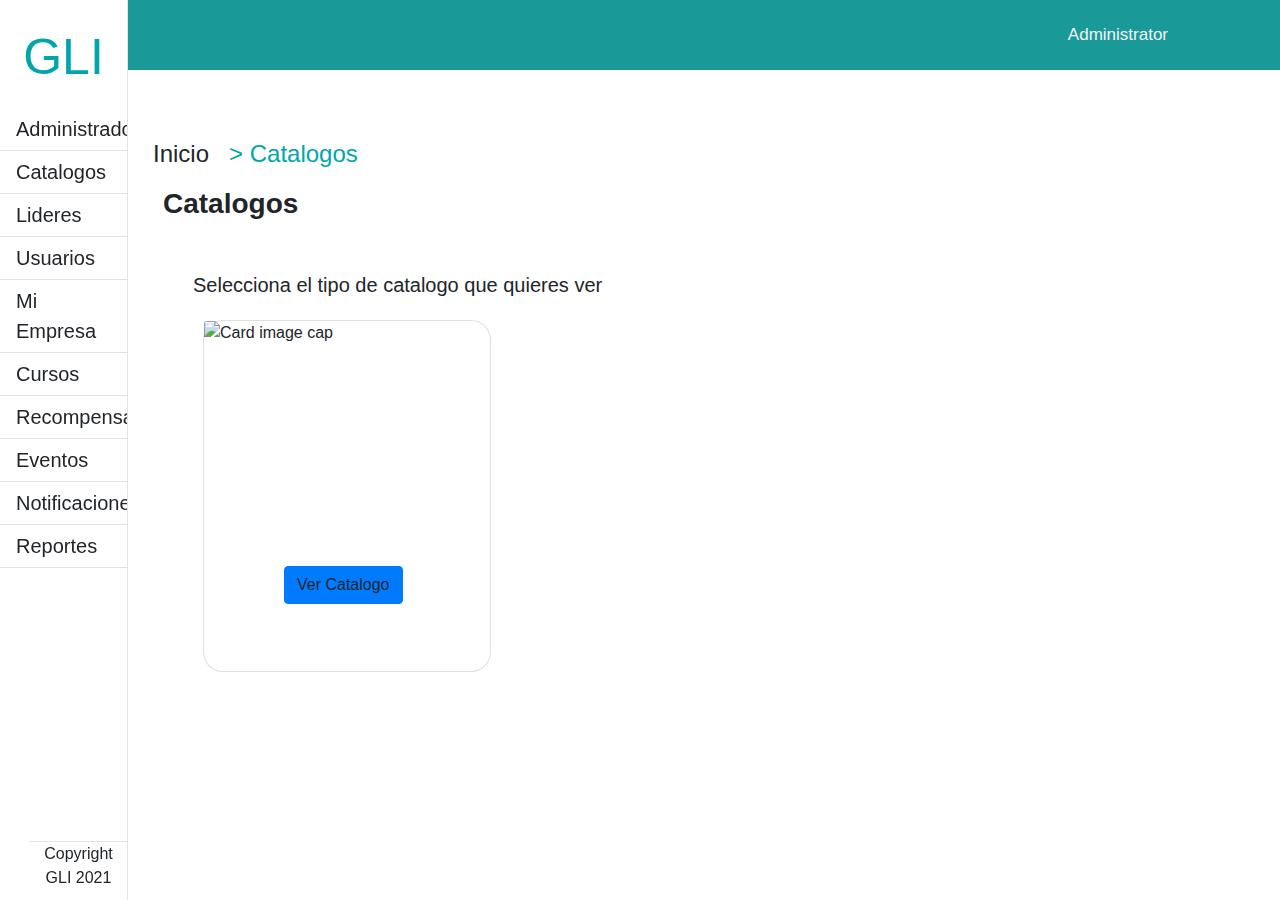
<file: GLI-CRUD-Test/src/main/resources/templates/index.html>
<!DOCTYPE html>
<html lang="en">
<ead>
    <meta charset="UTF-8">
    <meta http-equiv="X-UA-Compatible" content="IE=edge">
    <meta name="viewport" content="width=device-width, initial-scale=1.0">
    <link rel="stylesheet" href="https://use.fontawesome.com/releases/v5.1.1/css/all.css" integrity="sha384-O8whS3fhG2OnA5Kas0Y9l3cfpmYjapjI0E4theH4iuMD+pLhbf6JI0jIMfYcK3yZ" crossorigin="anonymous">
    <link rel="stylesheet" href="https://stackpath.bootstrapcdn.com/bootstrap/4.3.1/css/bootstrap.min.css" integrity="sha384-ggOyR0iXCbMQv3Xipma34MD+dH/1fQ784/j6cY/iJTQUOhcWr7x9JvoRxT2MZw1T" crossorigin="anonymous">
    <link href="../static/css/main.css" type="text/css"
    rel="stylesheet" th:href="@{/css/main.css}"
    media="screen,projection">
    <script src="https://code.jquery.com/jquery-3.6.0.slim.js"
  integrity="sha256-HwWONEZrpuoh951cQD1ov2HUK5zA5DwJ1DNUXaM6FsY="
  crossorigin="anonymous"></script>
    <title>AppLab CRUD</title>
</head>
<body>
    <div class="document">
        <div class="sidenav">
            <div class="logo">
                GLI
            </div>
            <a th:href="@{admin}"><i class="fa fa-user" aria-hidden="true"></i> Administradores</a>
            <a th:href="@{catalogos}"><i class="fa fa-clipboard" aria-hidden="true"></i> Catalogos</a>
            <a th:href="@{lideres}"><i class="fa fa-users" aria-hidden="true"></i> Lideres</a>
            <a th:href="@{usuarios}"><i class="fa fa-shopping-bag" aria-hidden="true"></i> Usuarios</a>
            <a th:href="@{empresa}"><i class="fa fa-users" aria-hidden="true"></i> Mi Empresa</a>
            <a th:href="@{cursos}"><i class="fa fa-book" aria-hidden="true"></i> Cursos</a>
            <a th:href="@{rewards}"><i class="fa fa-shopping-bag" aria-hidden="true"></i> Recompensas</a>
            <a th:href="@{eventos}"><i class="fa fa-calendar" aria-hidden="true"></i> Eventos</a>
            <a th:href="@{notifications}"><i class="fa fa-exclamation-triangle" aria-hidden="true"></i> Notificaciones</a>
            <a th:href="@{reportes}"><i class="fas fa-clipboard    "></i> Reportes</a>
            <div class="sidebar-foot">
                <p><i class="fa fa-copyright" aria-hidden="true"></i> Copyright GLI 2021</p>
            </div>         
        </div>
        <div class="topnav">
            <a href=""><i class="fa fa-search" aria-hidden="true"></i></a>
            <a href="account"> Administrator </a>
            <a href="/logout"><i class="fa fa-sign-out-alt" aria-hidden="true"></i></a>
        </div>

        <div class="principal">
        	<div class="rutes">
                <h4 for="" >Inicio </h4><h4 class="catacol" for="">>  Catalogos</h4>
            </div>
			<h3 class="title"> Catalogos</h3>
        	<div class="Catalogos">
        		<p class="subtitle"> Selecciona el tipo de catalogo que quieres ver</p >
				<div class="Botones">
				
            	</div>
            	<div class="cards">
                   <th:block th:each="cata : ${catalogos}">
	                   	<div class="card">
						  <img class="card-img-top" th:src="@{${cata.cata_image}}" alt="Card image cap">
						  <div class="card-body">
						    <h5 class="card-title"><td th:text="${cata.cata_name}"></td ></h5>
						    <a th:href="@{${cata.cata_url}}" class="btn btn-primary">Ver Catalogo</a>
						  </div>
						</div>
                    </th>
            	</div>
        	</div >
        </div>
    </div>
</body>
</html>
</file>
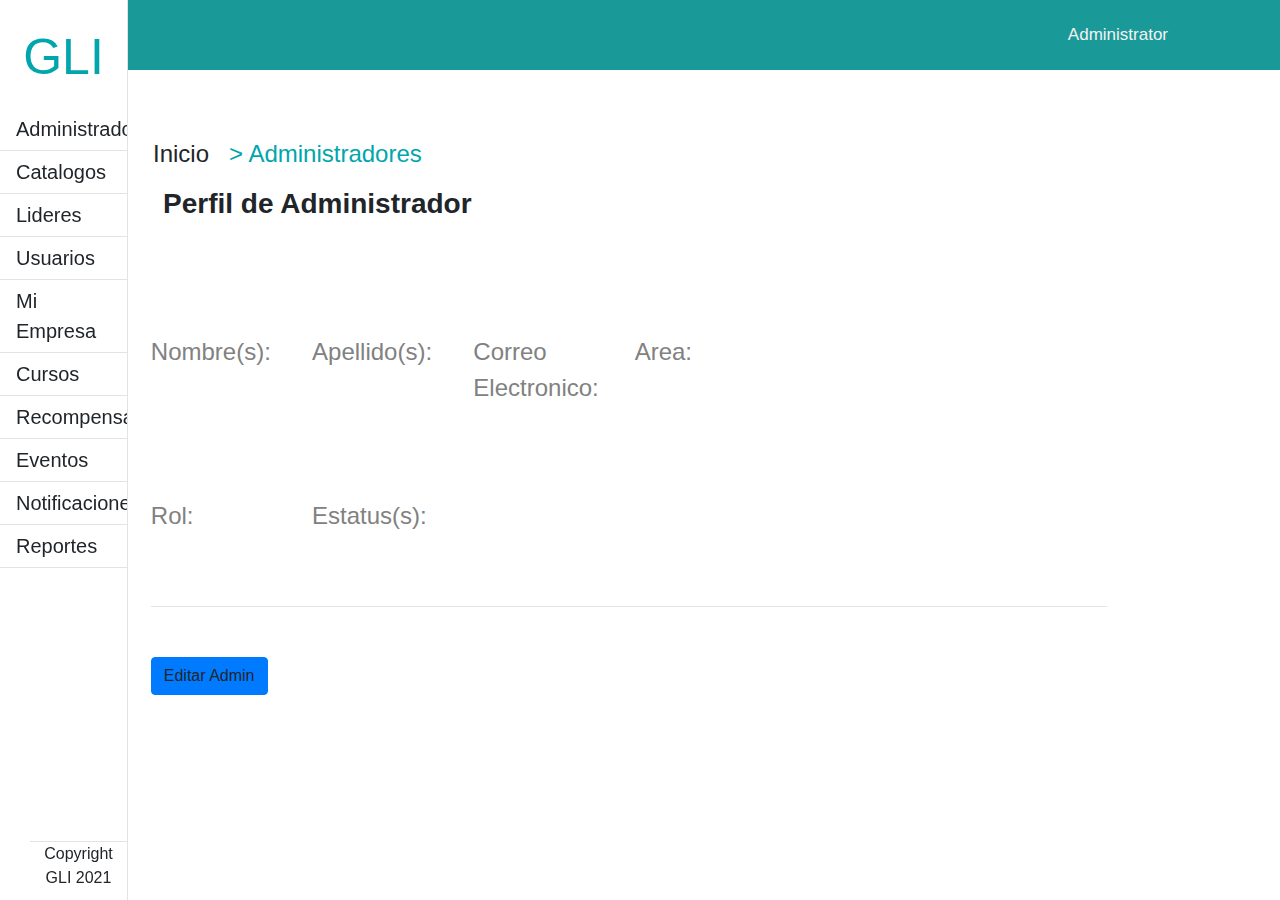
<file: GLI-CRUD-Test/src/main/resources/templates/admindetails.html>
<!DOCTYPE html>
<html lang="en">
<ead>
    <meta charset="UTF-8">
    <meta http-equiv="X-UA-Compatible" content="IE=edge">
    <meta name="viewport" content="width=device-width, initial-scale=1.0">
    <link rel="stylesheet" href="https://use.fontawesome.com/releases/v5.1.1/css/all.css" integrity="sha384-O8whS3fhG2OnA5Kas0Y9l3cfpmYjapjI0E4theH4iuMD+pLhbf6JI0jIMfYcK3yZ" crossorigin="anonymous">
    <link rel="stylesheet" href="https://stackpath.bootstrapcdn.com/bootstrap/4.3.1/css/bootstrap.min.css" integrity="sha384-ggOyR0iXCbMQv3Xipma34MD+dH/1fQ784/j6cY/iJTQUOhcWr7x9JvoRxT2MZw1T" crossorigin="anonymous">
    <link href="../static/css/main.css" type="text/css"
    rel="stylesheet" th:href="@{/css/main.css}"
    media="screen,projection">
    <script src="https://code.jquery.com/jquery-3.6.0.slim.js"
  integrity="sha256-HwWONEZrpuoh951cQD1ov2HUK5zA5DwJ1DNUXaM6FsY="
  crossorigin="anonymous"></script>
    <title>AppLab CRUD</title>
</head>
<div>
    <div="document">
        <div class="sidenav">
            <div class="logo">
                GLI
            </div>
            <a th:href="@{admin}"><i class="fa fa-user" aria-hidden="true"></i> Administradores</a>
            <a th:href="@{catalogos}"><i class="fa fa-clipboard" aria-hidden="true"></i> Catalogos</a>
            <a th:href="@{lideres}"><i class="fa fa-users" aria-hidden="true"></i> Lideres</a>
            <a th:href="@{usuarios}"><i class="fa fa-shopping-bag" aria-hidden="true"></i> Usuarios</a>
            <a th:href="@{empresa}"><i class="fa fa-users" aria-hidden="true"></i> Mi Empresa</a>
            <a th:href="@{cursos}"><i class="fa fa-book" aria-hidden="true"></i> Cursos</a>
            <a th:href="@{rewards}"><i class="fa fa-shopping-bag" aria-hidden="true"></i> Recompensas</a>
            <a th:href="@{eventos}"><i class="fa fa-calendar" aria-hidden="true"></i> Eventos</a>
            <a th:href="@{notifications}"><i class="fa fa-exclamation-triangle" aria-hidden="true"></i> Notificaciones</a>
            <a th:href="@{reportes}"><i class="fas fa-clipboard    "></i> Reportes</a>
            <div class="sidebar-foot">
                <p><i class="fa fa-copyright" aria-hidden="true"></i> Copyright GLI 2021</p>
            </div>         
        </div>
        <div class="topnav">
            <a href=""><i class="fa fa-search" aria-hidden="true"></i></a>
            <a href="account"> Administrator </a>
            <a href="/logout"><i class="fa fa-sign-out-alt" aria-hidden="true"></i></a>
        </div>

        <div class="principal">
        	<div class="rutes">
                <h4 for="" >Inicio </h4><h4 class="catacol" for="">>  Administradores</h4>
            </div>
			<h3 class="title"> Perfil de Administrador </h3>
        	<div class="details">
            	<div th:object="${admin}">
            		<div class="present">
	            		<img style="width: 8%;" th:src="@{/img/user.png}">
	            		<label class="subA" th:text="${admin.name}"></label> 
            		</div >
            		<div class="grideado" >
            		
	            		<div class="car">
		            		<div><label class="titleA">Nombre(s):  </label> </div>
		            		<div><label class="subA" th:text="${admin.name}"></label> </div>
	            		</div >
	            		<div class="car">
		            		<div><label class="titleA">Apellido(s):  </label> </div>
		            		<div><label class="subA" th:text="${admin.lastname}"></label> </div>
	            		</div>
	            		<div class="car">
		            		<div><label class="titleA">Correo Electronico:  </label> </div>
		            		<div><label class="subA" th:text="${admin.mail}"></label> </div>
	            		</div >
	            		<div class="car">
		            		<div><label class="titleA">Area:  </label> </div>
		            		<div><label class="subA" th:text="${admin.area}"></label> </div>
	            		</div >
	            		<div class="car">
		            		<div><label class="titleA">Rol:  </label> </div>
		            		<div><label class="subA" th:text="${admin.role}"></label> </div>
	            		</div >
	            		<div class="car">
		            		<div><label class="titleA">Estatus(s):  </label> </div>
		            		<div><label class="subA" th:text="${admin.status ? 'Activo' : 'Inactivo'}"></label> </div>
	            		</div >
            		</div>
            		<div class="btnEdit"> 
            			<a class="btn btn-primary"th:href="@{../edit/} + ${admin.admin_id}"> Editar Admin</a >
            		</div >
            	</div  >
        	</div >
        </div>

    </div>
</body>
</html>
</file>
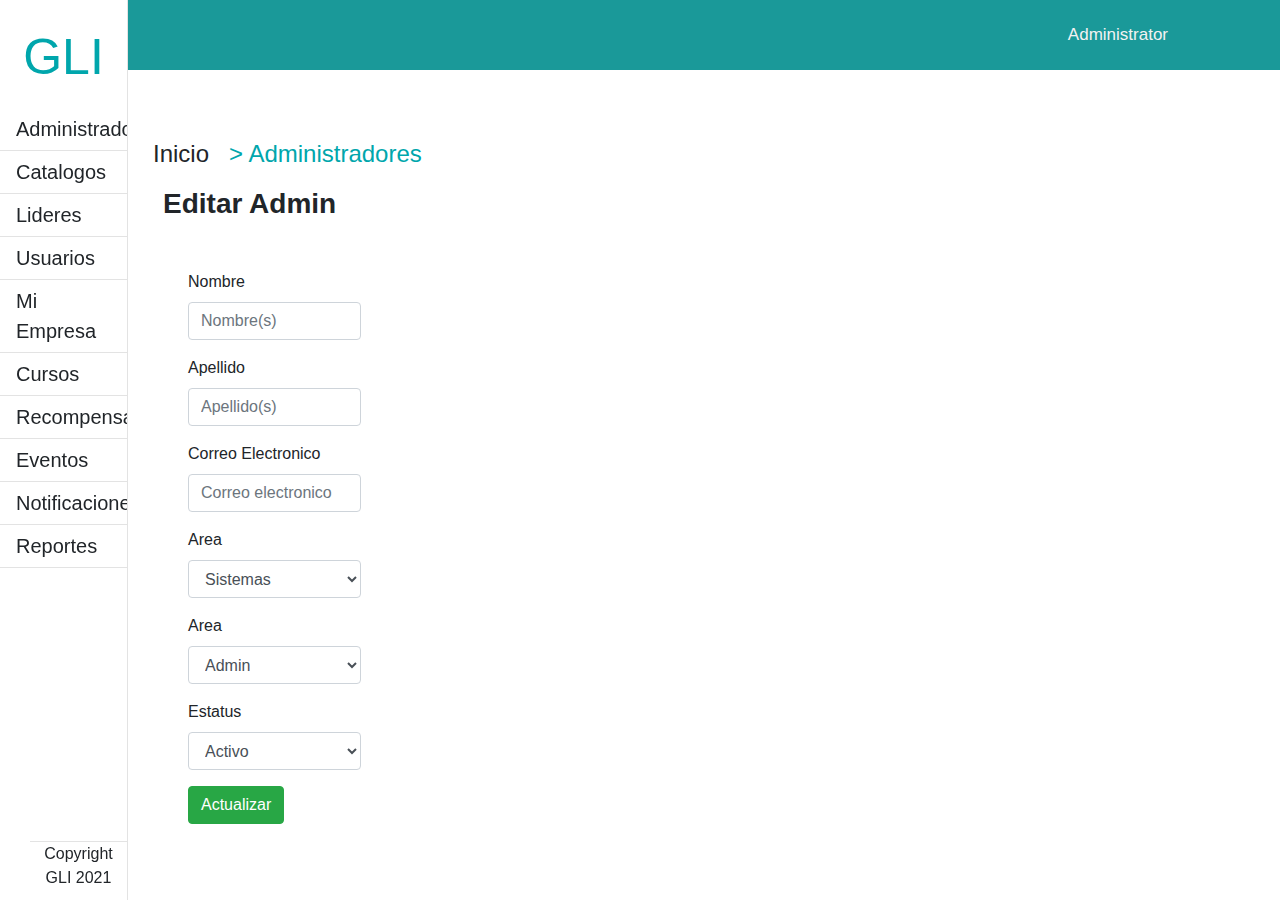
<file: GLI-CRUD-Test/src/main/resources/templates/adminedit.html>
<!DOCTYPE html>
<html lang="en">
<ead>
    <meta charset="UTF-8">
    <meta http-equiv="X-UA-Compatible" content="IE=edge">
    <meta name="viewport" content="width=device-width, initial-scale=1.0">
    <link rel="stylesheet" href="https://use.fontawesome.com/releases/v5.1.1/css/all.css" integrity="sha384-O8whS3fhG2OnA5Kas0Y9l3cfpmYjapjI0E4theH4iuMD+pLhbf6JI0jIMfYcK3yZ" crossorigin="anonymous">
    <link rel="stylesheet" href="https://stackpath.bootstrapcdn.com/bootstrap/4.3.1/css/bootstrap.min.css" integrity="sha384-ggOyR0iXCbMQv3Xipma34MD+dH/1fQ784/j6cY/iJTQUOhcWr7x9JvoRxT2MZw1T" crossorigin="anonymous">
    <link href="../static/css/main.css" type="text/css"
    rel="stylesheet" th:href="@{/css/main.css}"
    media="screen,projection">
    <script src="https://code.jquery.com/jquery-3.6.0.slim.js"
  integrity="sha256-HwWONEZrpuoh951cQD1ov2HUK5zA5DwJ1DNUXaM6FsY="
  crossorigin="anonymous"></script>
    <title>AppLab CRUD</title>
</head>
<body>
    <div class="document">
        <div class="sidenav">
            <div class="logo">
                GLI
            </div>
            <a th:href="@{admin}"><i class="fa fa-user" aria-hidden="true"></i> Administradores</a>
            <a th:href="@{catalogos}"><i class="fa fa-clipboard" aria-hidden="true"></i> Catalogos</a>
            <a th:href="@{lideres}"><i class="fa fa-users" aria-hidden="true"></i> Lideres</a>
            <a th:href="@{usuarios}"><i class="fa fa-shopping-bag" aria-hidden="true"></i> Usuarios</a>
            <a th:href="@{empresa}"><i class="fa fa-users" aria-hidden="true"></i> Mi Empresa</a>
            <a th:href="@{cursos}"><i class="fa fa-book" aria-hidden="true"></i> Cursos</a>
            <a th:href="@{rewards}"><i class="fa fa-shopping-bag" aria-hidden="true"></i> Recompensas</a>
            <a th:href="@{eventos}"><i class="fa fa-calendar" aria-hidden="true"></i> Eventos</a>
            <a th:href="@{notifications}"><i class="fa fa-exclamation-triangle" aria-hidden="true"></i> Notificaciones</a>
            <a th:href="@{reportes}"><i class="fas fa-clipboard    "></i> Reportes</a>
            <div class="sidebar-foot">
                <p><i class="fa fa-copyright" aria-hidden="true"></i> Copyright GLI 2021</p>
            </div>         
        </div>
        <div class="topnav">
            <a href=""><i class="fa fa-search" aria-hidden="true"></i></a>
            <a href="account"> Administrator </a>
            <a href="/logout"><i class="fa fa-sign-out-alt" aria-hidden="true"></i></a>
        </div>

        <div class="principal">
        	<div class="rutes">
                <h4 for="" >Inicio </h4><h4 class="catacol" for="">>  Administradores</h4>
            </div>
			<h3 class="title"> Editar Admin</h3>
        	<div class="add">
        		<form th:action="@{'/inicio/admin/edit/' + ${admin.admin_id}}" method="post" th:object="${admin}">
			<div class="form-group">
				<label for="nombre">Nombre</label> 
				<input type="text" class="form-control" placeholder="Nombre(s)" name="name" th:value="${admin.name}"/>
			</div>
			<div class="form-group">
				<label for="nombre">Apellido</label> 
				<input type="text" class="form-control" placeholder="Apellido(s)" name="lastname" th:value="${admin.lastname}"/>
			</div>

			<div class="form-group">
				<label for="nombre">Correo Electronico</label> 
				<input type="text" class="form-control" placeholder="Correo electronico" name="mail" th:value="${admin.mail}"/>
			</div>

			<div class="form-group">
				<label for="nombre">Area</label> 
				<select type="text" class="form-control" id="area" name="area" th:value="${admin.area}">
					<option value="Sistemas"> Sistemas </option>
					<option value="Recursos Humanos"> Recursos Humanos </option>
					<option value="Contabilidad"> Contabilidad</option>
					<option value="Servicio al cliente">Servicio al cliente </option>
				</select>
			</div>
			<div class="form-group">
				<label for="nombre">Area</label> 
				<select type="text" class="form-control" id="role" name="role" th:value="${admin.role}">
					<option value="admin"> Admin </option >
					<option value="user"> User </option >
					
				</select>
			</div>
			<div class="form-group">
				<label for="nombre">Estatus</label> 
				<select type="text" class="form-control" id="status" name="status" th:value="${admin.status}">
					<option value=true>Activo</option>
					<option value=false>Inactivo</option>
				</select>
			</div>
			<button type="submit" class="btn btn-success">Actualizar</button>
		</form>
        	</div >
        	
        </div>

    </div>
</body>
</html>
</file>
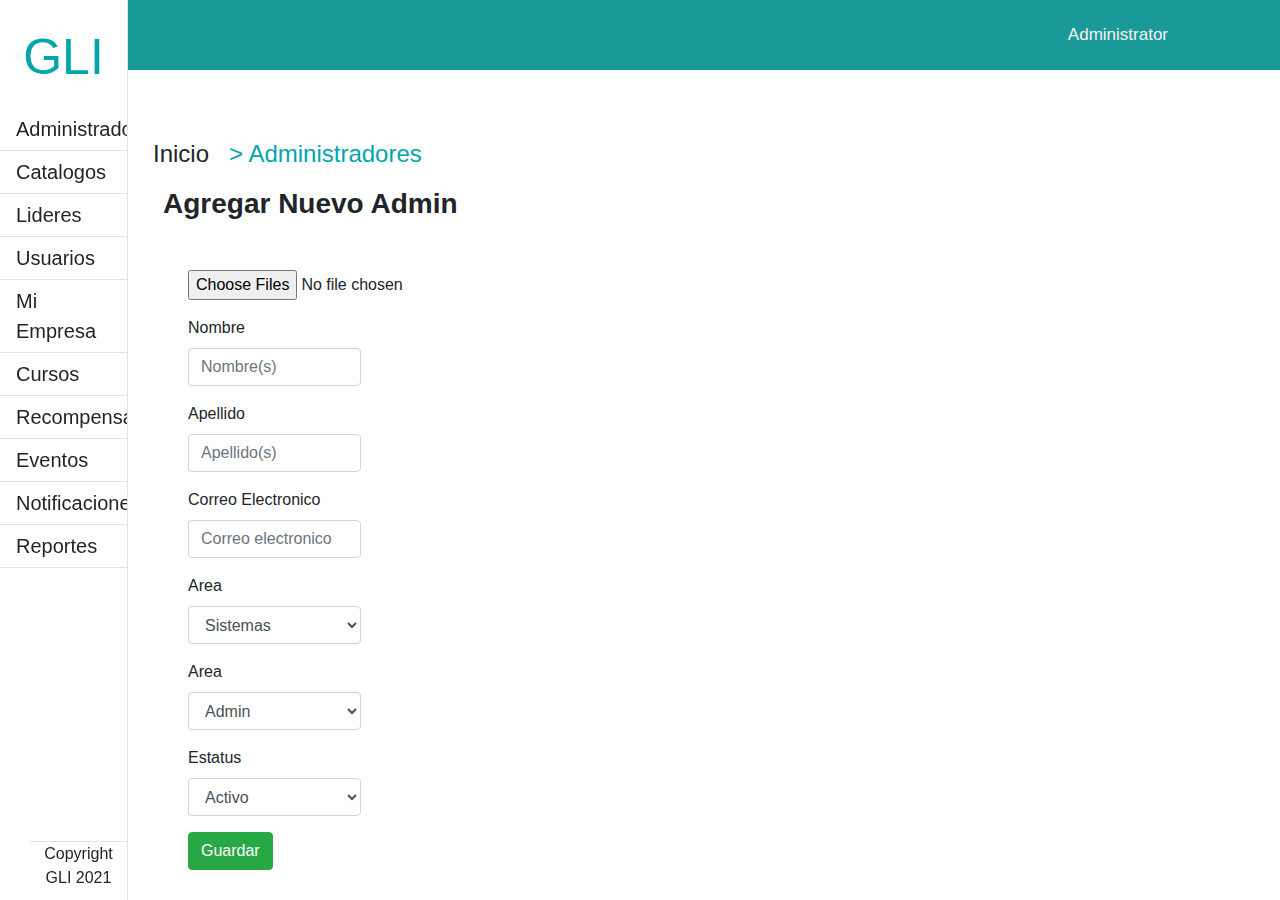
<file: GLI-CRUD-Test/src/main/resources/templates/adminnew.html>
<!DOCTYPE html>
<html lang="en">
<ead>
    <meta charset="UTF-8">
    <meta http-equiv="X-UA-Compatible" content="IE=edge">
    <meta name="viewport" content="width=device-width, initial-scale=1.0">
    <link rel="stylesheet" href="https://use.fontawesome.com/releases/v5.1.1/css/all.css" integrity="sha384-O8whS3fhG2OnA5Kas0Y9l3cfpmYjapjI0E4theH4iuMD+pLhbf6JI0jIMfYcK3yZ" crossorigin="anonymous">
    <link rel="stylesheet" href="https://stackpath.bootstrapcdn.com/bootstrap/4.3.1/css/bootstrap.min.css" integrity="sha384-ggOyR0iXCbMQv3Xipma34MD+dH/1fQ784/j6cY/iJTQUOhcWr7x9JvoRxT2MZw1T" crossorigin="anonymous">
    <link href="../static/css/main.css" type="text/css"
    rel="stylesheet" th:href="@{/css/main.css}"
    media="screen,projection">
    <script src="https://code.jquery.com/jquery-3.6.0.slim.js"
  integrity="sha256-HwWONEZrpuoh951cQD1ov2HUK5zA5DwJ1DNUXaM6FsY="
  crossorigin="anonymous"></script>
    <title>AppLab CRUD</title>
</head>
<body>
    <div class="document">
        <div class="sidenav">
            <div class="logo">
                GLI
            </div>
            <a th:href="@{admin}"><i class="fa fa-user" aria-hidden="true"></i> Administradores</a>
            <a th:href="@{catalogos}"><i class="fa fa-clipboard" aria-hidden="true"></i> Catalogos</a>
            <a th:href="@{lideres}"><i class="fa fa-users" aria-hidden="true"></i> Lideres</a>
            <a th:href="@{usuarios}"><i class="fa fa-shopping-bag" aria-hidden="true"></i> Usuarios</a>
            <a th:href="@{empresa}"><i class="fa fa-users" aria-hidden="true"></i> Mi Empresa</a>
            <a th:href="@{cursos}"><i class="fa fa-book" aria-hidden="true"></i> Cursos</a>
            <a th:href="@{rewards}"><i class="fa fa-shopping-bag" aria-hidden="true"></i> Recompensas</a>
            <a th:href="@{eventos}"><i class="fa fa-calendar" aria-hidden="true"></i> Eventos</a>
            <a th:href="@{notifications}"><i class="fa fa-exclamation-triangle" aria-hidden="true"></i> Notificaciones</a>
            <a th:href="@{reportes}"><i class="fas fa-clipboard    "></i> Reportes</a>
            <div class="sidebar-foot">
                <p><i class="fa fa-copyright" aria-hidden="true"></i> Copyright GLI 2021</p>
            </div>         
        </div>
        <div class="topnav">
            <a href=""><i class="fa fa-search" aria-hidden="true"></i></a>
            <a href="account"> Administrator </a>
            <a href="/logout"><i class="fa fa-sign-out-alt" aria-hidden="true"></i></a>
        </div>

        <div class="principal">
        	<div class="rutes">
                <h4 for="" >Inicio </h4><h4 class="catacol" for="">>  Administradores</h4>
            </div>
			<h3 class="title"> Agregar Nuevo Admin</h3>
        	<div class="add">
        		<form th:action="@{/inicio/admin/new}" method="post" th:object="${admin}" enctype="multipart/form-data">
			<div class="form-group">
				<input type="file" name="admin_image" multiple>
			</div>
			<div class="form-group">
				<label for="nombre">Nombre</label> 
				<input type="text" class="form-control" placeholder="Nombre(s)" name="name"/>
			</div>
			<div class="form-group">
				<label for="nombre">Apellido</label> 
				<input type="text" class="form-control" placeholder="Apellido(s)" name="lastname"/>
			</div>

			<div class="form-group">
				<label for="nombre">Correo Electronico</label> 
				<input type="text" class="form-control" placeholder="Correo electronico" name="mail"/>
			</div>

			<div class="form-group">
				<label for="nombre">Area</label> 
				<select type="text"
					class="form-control" id="area" name="area">
					<option value="Sistemas"> Sistemas </option>
					<option value="Recursos Humanos"> Recursos Humanos </option>
					<option value="Contabilidad"> Contabilidad</option>
					<option value="Servicio al cliente">Servicio al cliente </option>
				</select>
			</div>
			<div class="form-group">
				<label for="nombre">Area</label> 
				<select type="text" class="form-control" id="role" name="role">
					<option value="admin"> Admin </option >
					<option value="user"> User </option >
					
				</select>
			</div>
			<div class="form-group">
				<label for="nombre">Estatus</label> 
				<select type="text" class="form-control" id="status" name="status">
					<option value=true>Activo</option>
					<option value=false>Inactivo</option>
				</select>
			</div>
			<button type="submit" class="btn btn-success">Guardar</button>
		</form>
        	</div >
        	
        </div>

    </div>
</body>
</html>
</file>
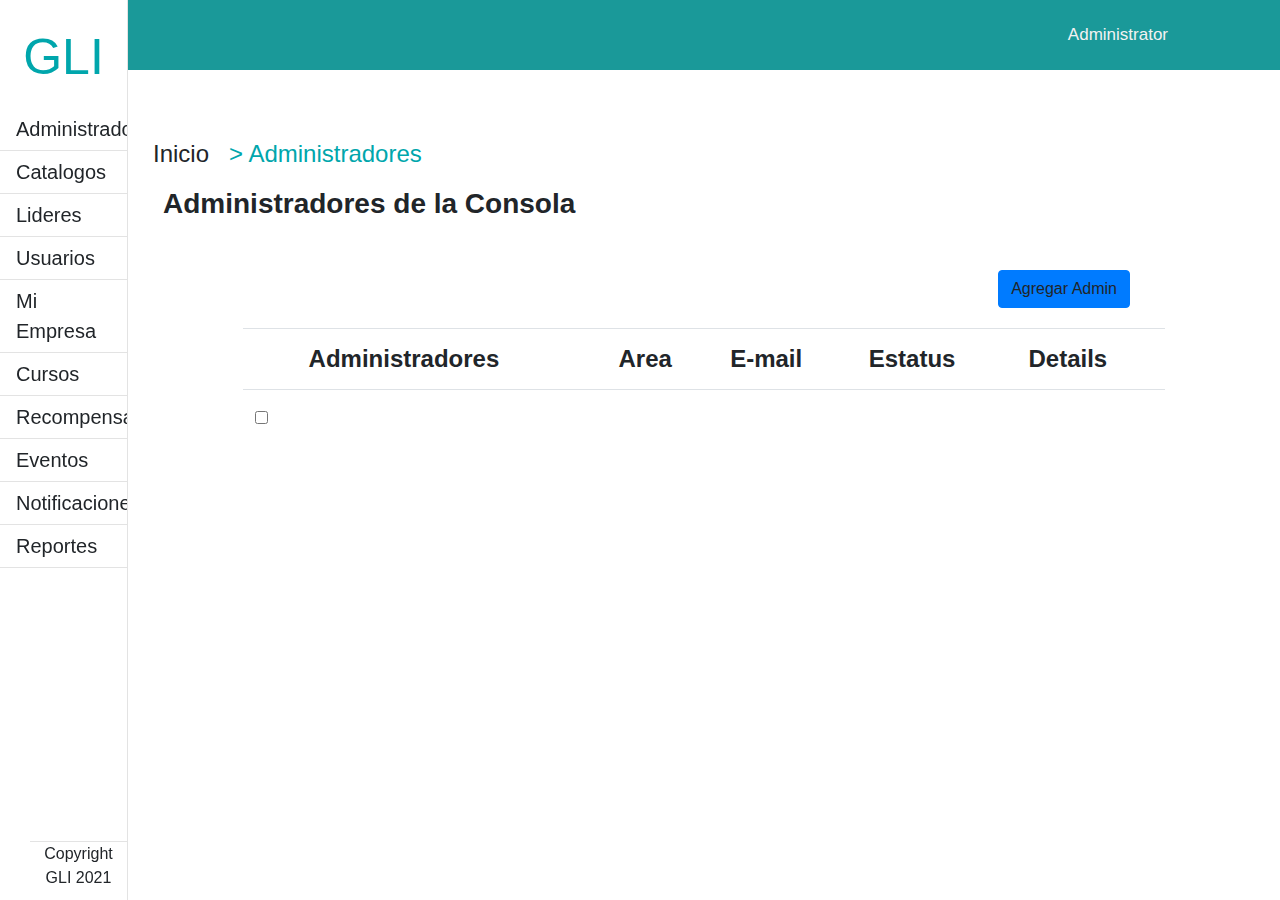
<file: GLI-CRUD-Test/src/main/resources/templates/admins.html>
<!DOCTYPE html>
<html lang="en">
<ead>
    <meta charset="UTF-8">
    <meta http-equiv="X-UA-Compatible" content="IE=edge">
    <meta name="viewport" content="width=device-width, initial-scale=1.0">
    <link rel="stylesheet" href="https://use.fontawesome.com/releases/v5.1.1/css/all.css" integrity="sha384-O8whS3fhG2OnA5Kas0Y9l3cfpmYjapjI0E4theH4iuMD+pLhbf6JI0jIMfYcK3yZ" crossorigin="anonymous">
    <link rel="stylesheet" href="https://stackpath.bootstrapcdn.com/bootstrap/4.3.1/css/bootstrap.min.css" integrity="sha384-ggOyR0iXCbMQv3Xipma34MD+dH/1fQ784/j6cY/iJTQUOhcWr7x9JvoRxT2MZw1T" crossorigin="anonymous">
    <link href="../static/css/main.css" type="text/css"
    rel="stylesheet" th:href="@{/css/main.css}"
    media="screen,projection">
    <script src="https://code.jquery.com/jquery-3.6.0.slim.js"
  integrity="sha256-HwWONEZrpuoh951cQD1ov2HUK5zA5DwJ1DNUXaM6FsY="
  crossorigin="anonymous"></script>
    <title>AppLab CRUD</title>
</head>
<body>
    <divclass="document">
        <div class="sidenav">
            <div class="logo">
                GLI
            </div>
            <a th:href="@{admin}"><i class="fa fa-user" aria-hidden="true"></i> Administradores</a>
            <a th:href="@{catalogos}"><i class="fa fa-clipboard" aria-hidden="true"></i> Catalogos</a>
            <a th:href="@{lideres}"><i class="fa fa-users" aria-hidden="true"></i> Lideres</a>
            <a th:href="@{usuarios}"><i class="fa fa-shopping-bag" aria-hidden="true"></i> Usuarios</a>
            <a th:href="@{empresa}"><i class="fa fa-users" aria-hidden="true"></i> Mi Empresa</a>
            <a th:href="@{cursos}"><i class="fa fa-book" aria-hidden="true"></i> Cursos</a>
            <a th:href="@{rewards}"><i class="fa fa-shopping-bag" aria-hidden="true"></i> Recompensas</a>
            <a th:href="@{eventos}"><i class="fa fa-calendar" aria-hidden="true"></i> Eventos</a>
            <a th:href="@{notifications}"><i class="fa fa-exclamation-triangle" aria-hidden="true"></i> Notificaciones</a>
            <a th:href="@{reportes}"><i class="fas fa-clipboard    "></i> Reportes</a>
            <div class="sidebar-foot">
                <p><i class="fa fa-copyright" aria-hidden="true"></i> Copyright GLI 2021</p>
            </div>         
        </div>
        <div class="topnav">
            <a href=""><i class="fa fa-search" aria-hidden="true"></i></a>
            <a href="account"> Administrator </a>
            <a href="/logout"><i class="fa fa-sign-out-alt" aria-hidden="true"></i></a>
        </div>

        <div class="principal">
        	<div class="rutes">
                <h4 for="" >Inicio </h4><h4 class="catacol" for="">>  Administradores</h4>
            </div>
			<h3 class="title"> Administradores de la Consola</h3>
        	<div class="Administradores">
				<div class="Botones">
					<p th:text="${mensage}"></p >
					<a th:href="@{admin/new}" class="btn btn-primary">Agregar Admin</a>	
            	</div>
            	<div >
            		<table class="table tbl">
	            		<thead>
							<tr class="head">
								<td><i class="fa fa-check-square" aria-hidden="true"></i></td>
								<td>Administradores</td>
								<td>Area</td>
								<td>E-mail</td>
								<td>Estatus</td>
								<td>Details</td>
							</tr >
	            			
	            		</thead>
	            		<tbody>
							<th:block th:each="admin : ${admins}">
								<tr class="bod">
									<td><input type="checkbox" name="" id=""></td>
									<td> <div class="imgtext"><img class="icon" th:src="@{/img/user.png}"><div class="adnname" th:text="${admin.name}"></div ></div ></td >
									<td th:text="${admin.area}"></td >
									<td th:text="${admin.mail}"></td >
									<td th:text="${admin.status ? 'Activo' : 'Inactivo'}"></td >
									<td>
										<div class="buttons">
										<a th:href="@{'admin/edit/' + ${admin.admin_id}}" ><i class="fas fa-edit"></i></a   ><a th:href="@{'admin/delete/' + ${admin.admin_id}}"><i class="fas fa-trash-alt"></i></a ><a th:href="@{'admin/details/' + ${admin.admin_id}}"> <i class="fa fa-eye" aria-hidden="true"></i> </a >
										</div > 
									</td>
								</tr >
		                    </th>
	            		</tbody>            		
            		</table >
            	</div>
        	</div >
        </div>

    </div>
</body>
</html>
</file>
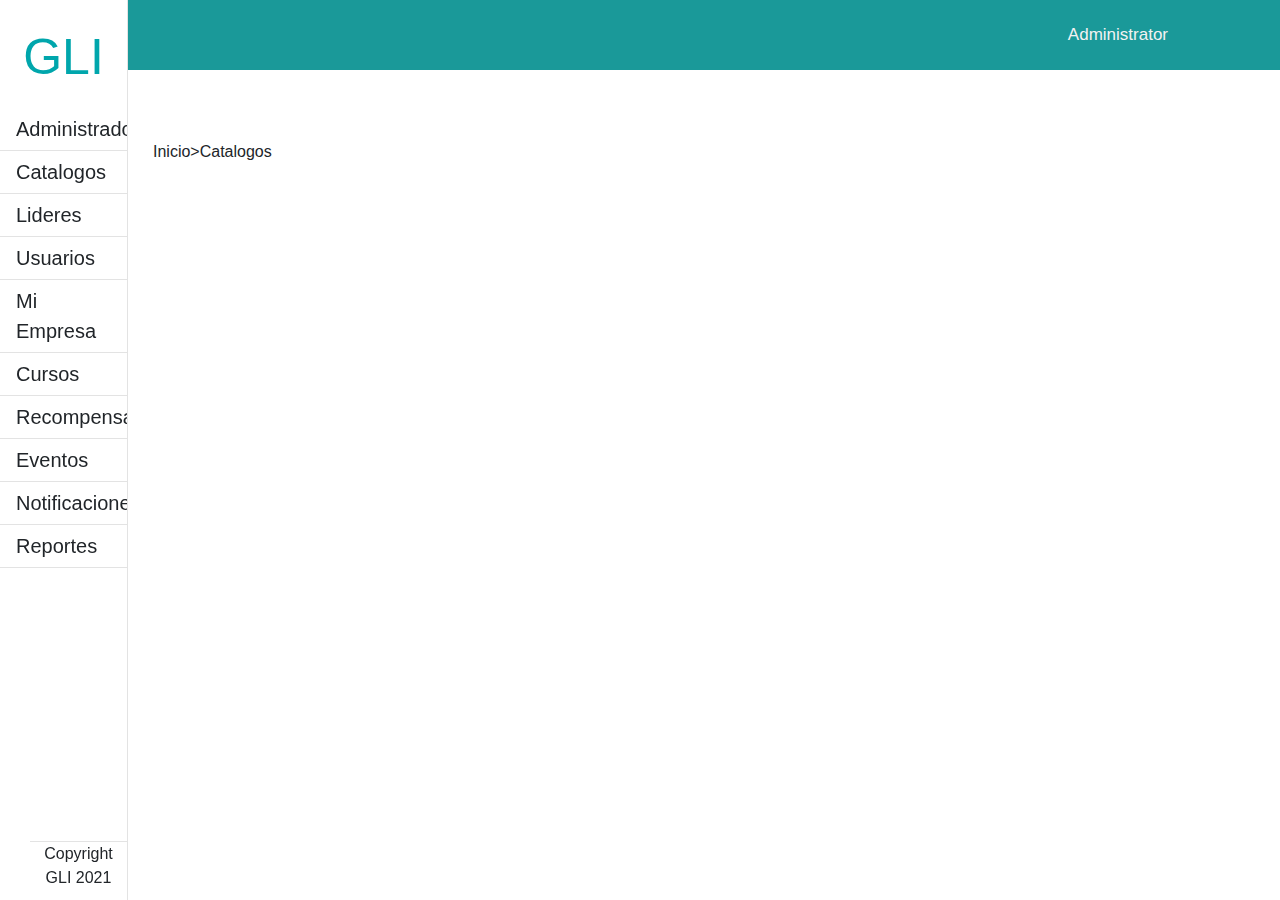
<file: GLI-CRUD-Test/src/main/resources/templates/cursos.html>
<!DOCTYPE html>
<html lang="en">
<ead>
    <meta charset="UTF-8">
    <meta http-equiv="X-UA-Compatible" content="IE=edge">
    <meta name="viewport" content="width=device-width, initial-scale=1.0">
    <link rel="stylesheet" href="https://use.fontawesome.com/releases/v5.1.1/css/all.css" integrity="sha384-O8whS3fhG2OnA5Kas0Y9l3cfpmYjapjI0E4theH4iuMD+pLhbf6JI0jIMfYcK3yZ" crossorigin="anonymous">
    <link rel="stylesheet" href="https://stackpath.bootstrapcdn.com/bootstrap/4.3.1/css/bootstrap.min.css" integrity="sha384-ggOyR0iXCbMQv3Xipma34MD+dH/1fQ784/j6cY/iJTQUOhcWr7x9JvoRxT2MZw1T" crossorigin="anonymous">
    <link href="../static/css/main.css" type="text/css"
    rel="stylesheet" th:href="@{/css/main.css}"
    media="screen,projection">
    <script src="https://code.jquery.com/jquery-3.6.0.slim.js"
  integrity="sha256-HwWONEZrpuoh951cQD1ov2HUK5zA5DwJ1DNUXaM6FsY="
  crossorigin="anonymous"></script>
    <title>AppLab CRUD</title>
</head>
<body>
    <div class="document">
        <div class="sidenav">
            <div class="logo">
                GLI
            </div>
            <a th:href="@{admin}"><i class="fa fa-user" aria-hidden="true"></i> Administradores</a>
            <a th:href="@{catalogos}"><i class="fa fa-clipboard" aria-hidden="true"></i> Catalogos</a>
            <a th:href="@{lideres}"><i class="fa fa-users" aria-hidden="true"></i> Lideres</a>
            <a th:href="@{usuarios}"><i class="fa fa-shopping-bag" aria-hidden="true"></i> Usuarios</a>
            <a th:href="@{empresa}"><i class="fa fa-users" aria-hidden="true"></i> Mi Empresa</a>
            <a th:href="@{cursos}"><i class="fa fa-book" aria-hidden="true"></i> Cursos</a>
            <a th:href="@{rewards}"><i class="fa fa-shopping-bag" aria-hidden="true"></i> Recompensas</a>
            <a th:href="@{eventos}"><i class="fa fa-calendar" aria-hidden="true"></i> Eventos</a>
            <a th:href="@{notifications}"><i class="fa fa-exclamation-triangle" aria-hidden="true"></i> Notificaciones</a>
            <a th:href="@{reportes}"><i class="fas fa-clipboard    "></i> Reportes</a>
            <div class="sidebar-foot">
                <p><i class="fa fa-copyright" aria-hidden="true"></i> Copyright GLI 2021</p>
            </div>         
        </div>
        <div class="topnav">
            <a href=""><i class="fa fa-search" aria-hidden="true"></i></a>
            <a href="account"> Administrator </a>
            <a href="/logout"><i class="fa fa-sign-out-alt" aria-hidden="true"></i></a>
        </div>

        <div class="principal">
        	<div class="rutes">
                <label for="">Inicio </label> > <label for=""> Catalogos</label>
            </div>
        	
        </div>

    </div>
</body>
</html>
</file>
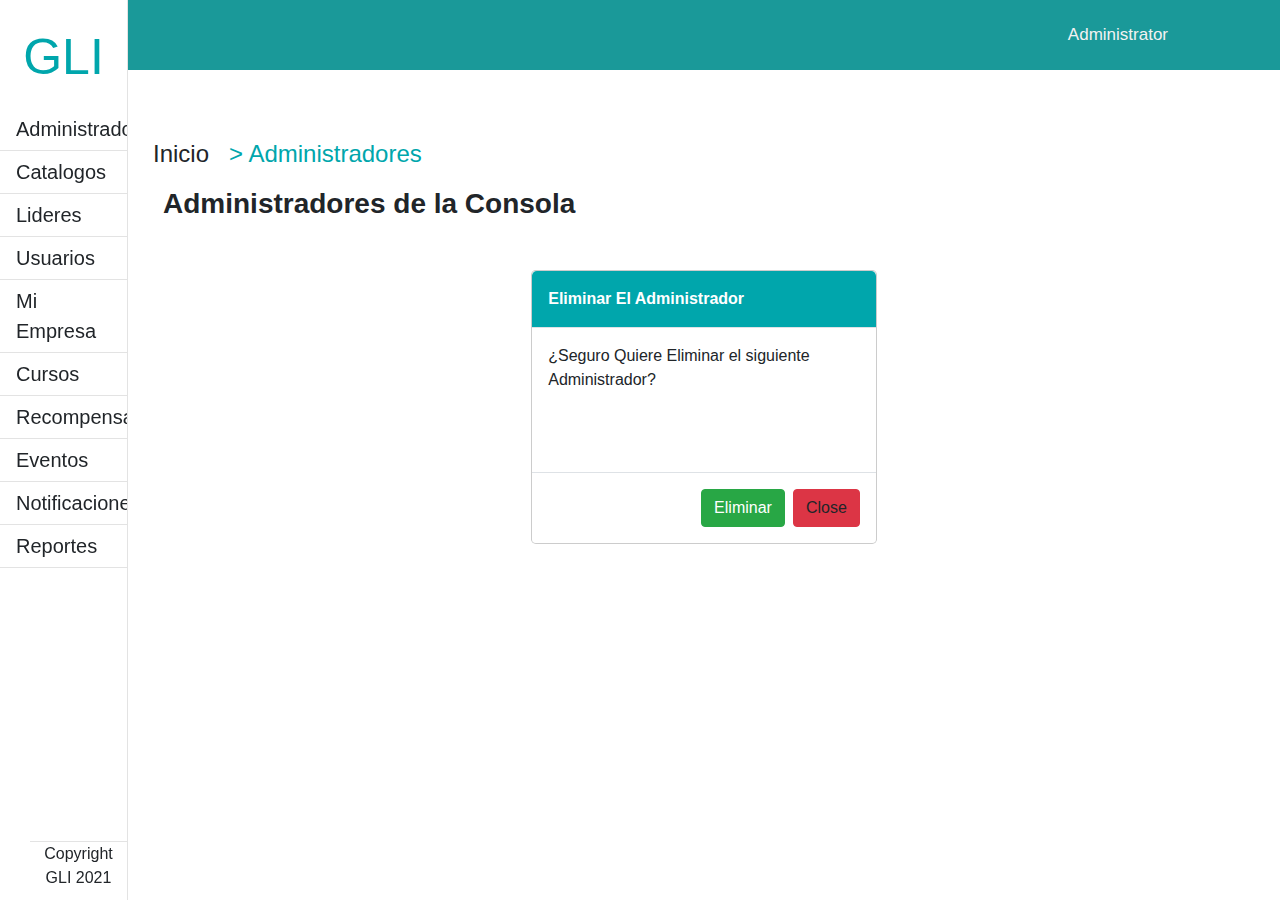
<file: GLI-CRUD-Test/src/main/resources/templates/operaciones.html>
<!DOCTYPE html>
<html lang="en">
<ead>
    <meta charset="UTF-8">
    <meta http-equiv="X-UA-Compatible" content="IE=edge">
    <meta name="viewport" content="width=device-width, initial-scale=1.0">
    <link rel="stylesheet" href="https://use.fontawesome.com/releases/v5.1.1/css/all.css" integrity="sha384-O8whS3fhG2OnA5Kas0Y9l3cfpmYjapjI0E4theH4iuMD+pLhbf6JI0jIMfYcK3yZ" crossorigin="anonymous">
    <link rel="stylesheet" href="https://stackpath.bootstrapcdn.com/bootstrap/4.3.1/css/bootstrap.min.css" integrity="sha384-ggOyR0iXCbMQv3Xipma34MD+dH/1fQ784/j6cY/iJTQUOhcWr7x9JvoRxT2MZw1T" crossorigin="anonymous">
    <link href="../static/css/main.css" type="text/css"
    rel="stylesheet" th:href="@{/css/main.css}"
    media="screen,projection">
    <script src="https://code.jquery.com/jquery-3.6.0.slim.js"
  integrity="sha256-HwWONEZrpuoh951cQD1ov2HUK5zA5DwJ1DNUXaM6FsY="
  crossorigin="anonymous"></script>
    <title>AppLab CRUD</title>
</head>
<body>
    <divclass="document">
        <div class="sidenav">
            <div class="logo">
                GLI
            </div>
            <a th:href="@{admin}"><i class="fa fa-user" aria-hidden="true"></i> Administradores</a>
            <a th:href="@{catalogos}"><i class="fa fa-clipboard" aria-hidden="true"></i> Catalogos</a>
            <a th:href="@{lideres}"><i class="fa fa-users" aria-hidden="true"></i> Lideres</a>
            <a th:href="@{usuarios}"><i class="fa fa-shopping-bag" aria-hidden="true"></i> Usuarios</a>
            <a th:href="@{empresa}"><i class="fa fa-users" aria-hidden="true"></i> Mi Empresa</a>
            <a th:href="@{cursos}"><i class="fa fa-book" aria-hidden="true"></i> Cursos</a>
            <a th:href="@{rewards}"><i class="fa fa-shopping-bag" aria-hidden="true"></i> Recompensas</a>
            <a th:href="@{eventos}"><i class="fa fa-calendar" aria-hidden="true"></i> Eventos</a>
            <a th:href="@{notifications}"><i class="fa fa-exclamation-triangle" aria-hidden="true"></i> Notificaciones</a>
            <a th:href="@{reportes}"><i class="fas fa-clipboard    "></i> Reportes</a>
            <div class="sidebar-foot">
                <p><i class="fa fa-copyright" aria-hidden="true"></i> Copyright GLI 2021</p>
            </div>         
        </div>
        <div class="topnav">
            <a href=""><i class="fa fa-search" aria-hidden="true"></i></a>
            <a href="account"> Administrator </a>
            <a href="/logout"><i class="fa fa-sign-out-alt" aria-hidden="true"></i></a>
        </div>

        <div class="principal">
        	<div class="rutes">
                <h4 for="" >Inicio </h4><h4 class="catacol" for="">>  Administradores</h4>
            </div>
			<h3 class="title"> Administradores de la Consola</h3>
        	<div class="Administradores">
				<form th:action="@{'/inicio/admin/delete/' + ${admin.admin_id}}" method="post" th:object="${admin}">
            		<div class="md">
            			<div class="modal-content">
            				<div class="modal-header">
            					<span class="modal-title"> Eliminar El Administrador</span >
		            		</div >
		            		<div class="modal-body">
		            			¿Seguro Quiere Eliminar el siguiente Administrador?
		            			<div class="adminDelete">
			            			<th:block>
									<tr class="boddel">
										<td> <img class="icon" th:src="@{/img/user.png}"> <div class="adnname" th:text="${admin.name} + '   |   ' + ${admin.area} + '   |   ' + ${admin.mail}"></div ></td >
									</tr >
			                    	</th>
		            			</div >
		            		</div >
		            		<div class="modal-footer">
		            			<button type="submit" class="btn btn-success">Eliminar</button>
		            			<a th:href="@{/inicio/admin}" class="btn btn-danger" data-dismiss="modal">Close</a >
		            		</div >
	            		</div >
            		</div >	
            	</form >
        	</div >
        </div>

    </div>
</body>
</html>
</file>
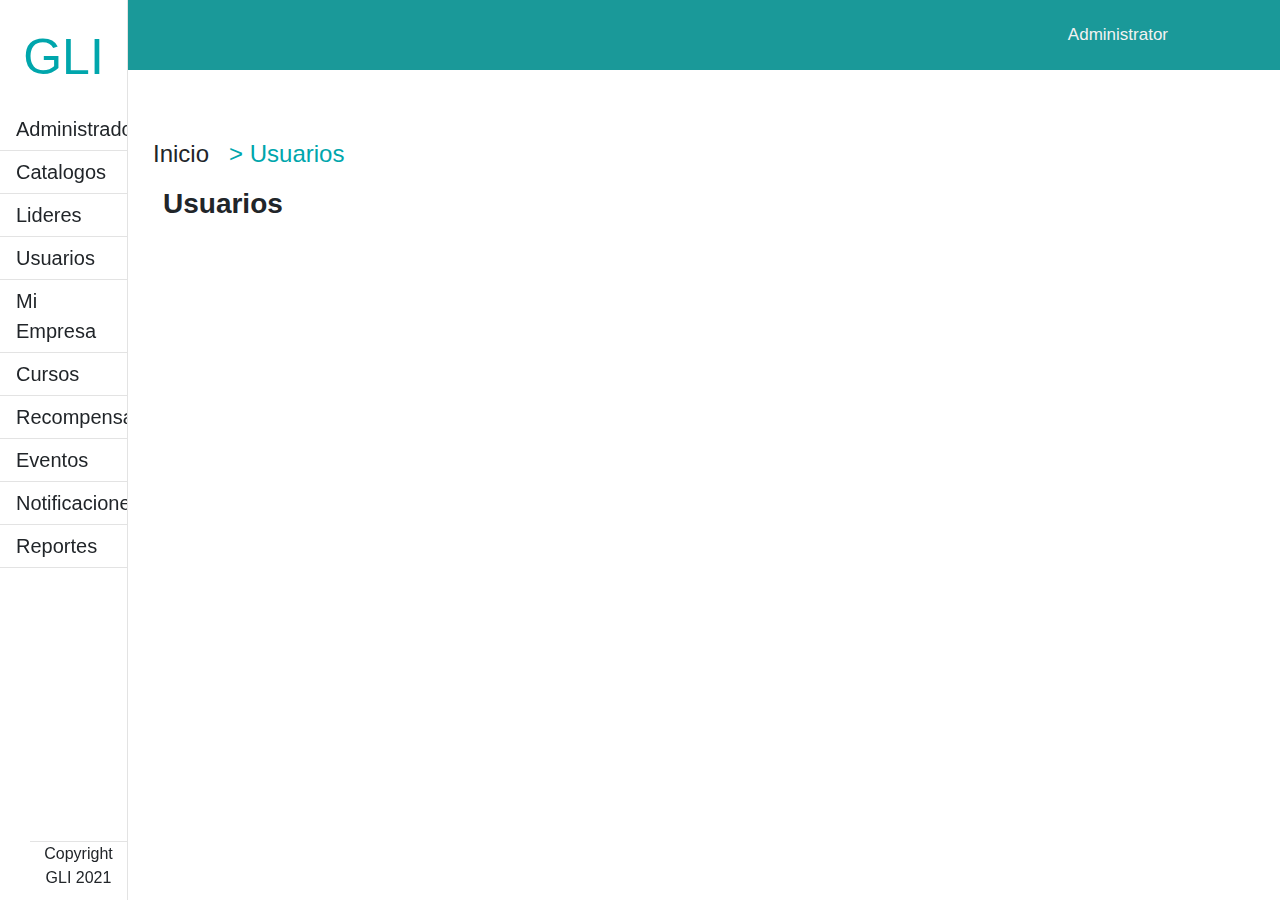
<file: GLI-CRUD-Test/src/main/resources/templates/usuarios.html>
<!DOCTYPE html>
<html lang="en">
<ead>
    <meta charset="UTF-8">
    <meta http-equiv="X-UA-Compatible" content="IE=edge">
    <meta name="viewport" content="width=device-width, initial-scale=1.0">
    <link rel="stylesheet" href="https://use.fontawesome.com/releases/v5.1.1/css/all.css" integrity="sha384-O8whS3fhG2OnA5Kas0Y9l3cfpmYjapjI0E4theH4iuMD+pLhbf6JI0jIMfYcK3yZ" crossorigin="anonymous">
    <link rel="stylesheet" href="https://stackpath.bootstrapcdn.com/bootstrap/4.3.1/css/bootstrap.min.css" integrity="sha384-ggOyR0iXCbMQv3Xipma34MD+dH/1fQ784/j6cY/iJTQUOhcWr7x9JvoRxT2MZw1T" crossorigin="anonymous">
    <link href="../static/css/main.css" type="text/css"
    rel="stylesheet" th:href="@{/css/main.css}"
    media="screen,projection">
    <script src="https://code.jquery.com/jquery-3.6.0.slim.js"
  integrity="sha256-HwWONEZrpuoh951cQD1ov2HUK5zA5DwJ1DNUXaM6FsY="
  crossorigin="anonymous"></script>
    <title>AppLab CRUD</title>
</head>
<body>
    <div class="document">
        <div class="sidenav">
            <div class="logo">
                GLI
            </div>
            <a th:href="@{admin}"><i class="fa fa-user" aria-hidden="true"></i> Administradores</a>
            <a th:href="@{catalogos}"><i class="fa fa-clipboard" aria-hidden="true"></i> Catalogos</a>
            <a th:href="@{lideres}"><i class="fa fa-users" aria-hidden="true"></i> Lideres</a>
            <a th:href="@{usuarios}"><i class="fa fa-shopping-bag" aria-hidden="true"></i> Usuarios</a>
            <a th:href="@{empresa}"><i class="fa fa-users" aria-hidden="true"></i> Mi Empresa</a>
            <a th:href="@{cursos}"><i class="fa fa-book" aria-hidden="true"></i> Cursos</a>
            <a th:href="@{rewards}"><i class="fa fa-shopping-bag" aria-hidden="true"></i> Recompensas</a>
            <a th:href="@{eventos}"><i class="fa fa-calendar" aria-hidden="true"></i> Eventos</a>
            <a th:href="@{notifications}"><i class="fa fa-exclamation-triangle" aria-hidden="true"></i> Notificaciones</a>
            <a th:href="@{reportes}"><i class="fas fa-clipboard    "></i> Reportes</a>
            <div class="sidebar-foot">
                <p><i class="fa fa-copyright" aria-hidden="true"></i> Copyright GLI 2021</p>
            </div>         
        </div>
        <div class="topnav">
            <a href=""><i class="fa fa-search" aria-hidden="true"></i></a>
            <a href="account"> Administrator </a>
            <a href="/logout"><i class="fa fa-sign-out-alt" aria-hidden="true"></i></a>
        </div>

        <div class="principal">
        	<div class="rutes">
                <h4 for="" >Inicio </h4><h4 class="catacol" for="">>  Usuarios </h4>
            </div>
			<h3 class="title"> Usuarios</h3>
        	
        </div>

    </div>
</body>
</html>
</file>
